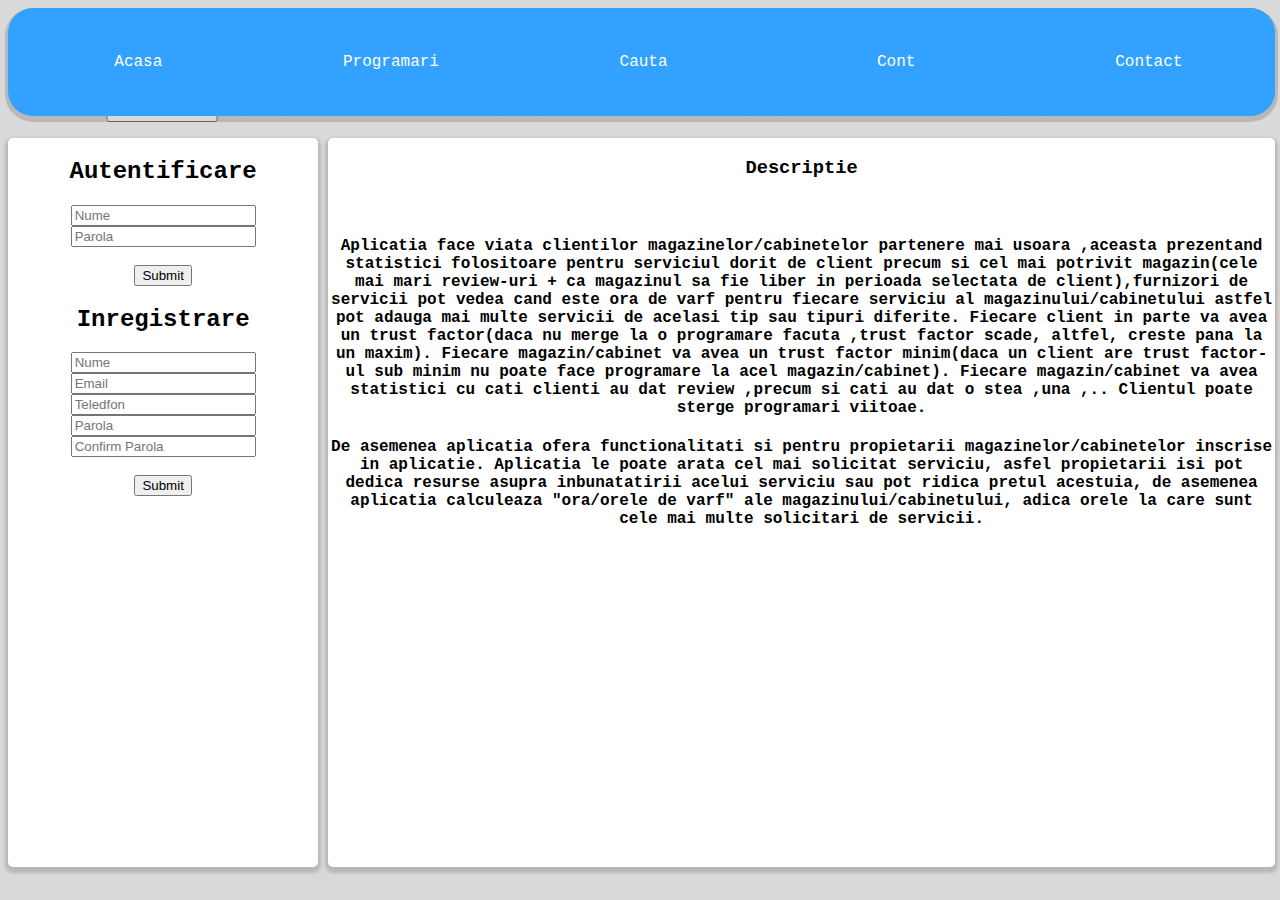
<file: index.html>
<!DOCTYPE html>
<html>

<head>
<meta charset="UTF-8">
<link rel="stylesheet" href="styleSheet.css">
<title>LineUp</title>
</head>


<body>

<main>


<input type="checkbox" id="newsButton">

<label for="newsButton">  </label>


<nav>

<input type="checkbox" id="menuButton">

<label for="menuButton">  </label>


<ul>

<li><a href="index.html"> Acasa</a></li>
<li><a href="p1.html"> Programari</a></li>
<li><a href="p2.html"> Cauta</a></li>
<li><a href="p3.html">Cont</a></li>
<li><a href="p4.html"> Contact</a></li>

</ul>


</nav>

<aside>


<h2>Autentificare </h2>
 <form action="#f1.php">
  <input type="text" name="username" placeholder="Nume"><br>
  <input type="password" name="password" placeholder="Parola"><br><br>
  <input type="submit" value="Submit">
</form> 
<p><h2>Inregistrare</h2></p>
 <form action="#f2.php">
  <input type="text" name="username" placeholder="Nume"><br>
  <input type="text" name="email" placeholder="Email"><br>
  <input type="text" name="telefon" placeholder="Teledfon"><br>
  <input type="password" name="password" placeholder="Parola"><br>
   <input type="password" name="passwordd" placeholder="Confirm Parola"><br><br>
  <input type="submit" value="Submit">
</form>


</aside>

<section>
<h3> Descriptie </h3>
<br>
<h4><li>	Aplicatia face viata clientilor magazinelor/cabinetelor partenere mai usoara ,aceasta prezentand statistici folositoare pentru serviciul dorit de 
client precum si cel mai potrivit magazin(cele mai mari review-uri + ca magazinul sa fie liber in perioada selectata de client),furnizori de servicii pot vedea
cand este ora de varf pentru fiecare serviciu al magazinului/cabinetului astfel pot adauga mai multe servicii de acelasi tip sau tipuri diferite. Fiecare client in parte
va avea un trust factor(daca nu merge la o programare facuta ,trust factor scade, altfel, creste pana la un maxim). Fiecare magazin/cabinet va avea un trust factor minim(daca un client are trust factor-ul
sub minim nu poate face programare la acel magazin/cabinet). Fiecare magazin/cabinet va avea statistici cu cati clienti au dat review ,precum si cati au dat o stea ,una ,..
Clientul poate sterge programari viitoae.
	</h4><h4><li>De asemenea aplicatia ofera functionalitati si pentru propietarii magazinelor/cabinetelor inscrise in aplicatie. Aplicatia le poate arata cel mai solicitat serviciu, 
asfel propietarii isi pot dedica resurse asupra inbunatatirii acelui serviciu sau pot ridica pretul acestuia, de asemenea aplicatia calculeaza "ora/orele de varf" ale magazinului/cabinetului, adica orele 
la care sunt cele mai multe solicitari de servicii. 
</h4>

</section>

</main>

</body>


</html>
</file>
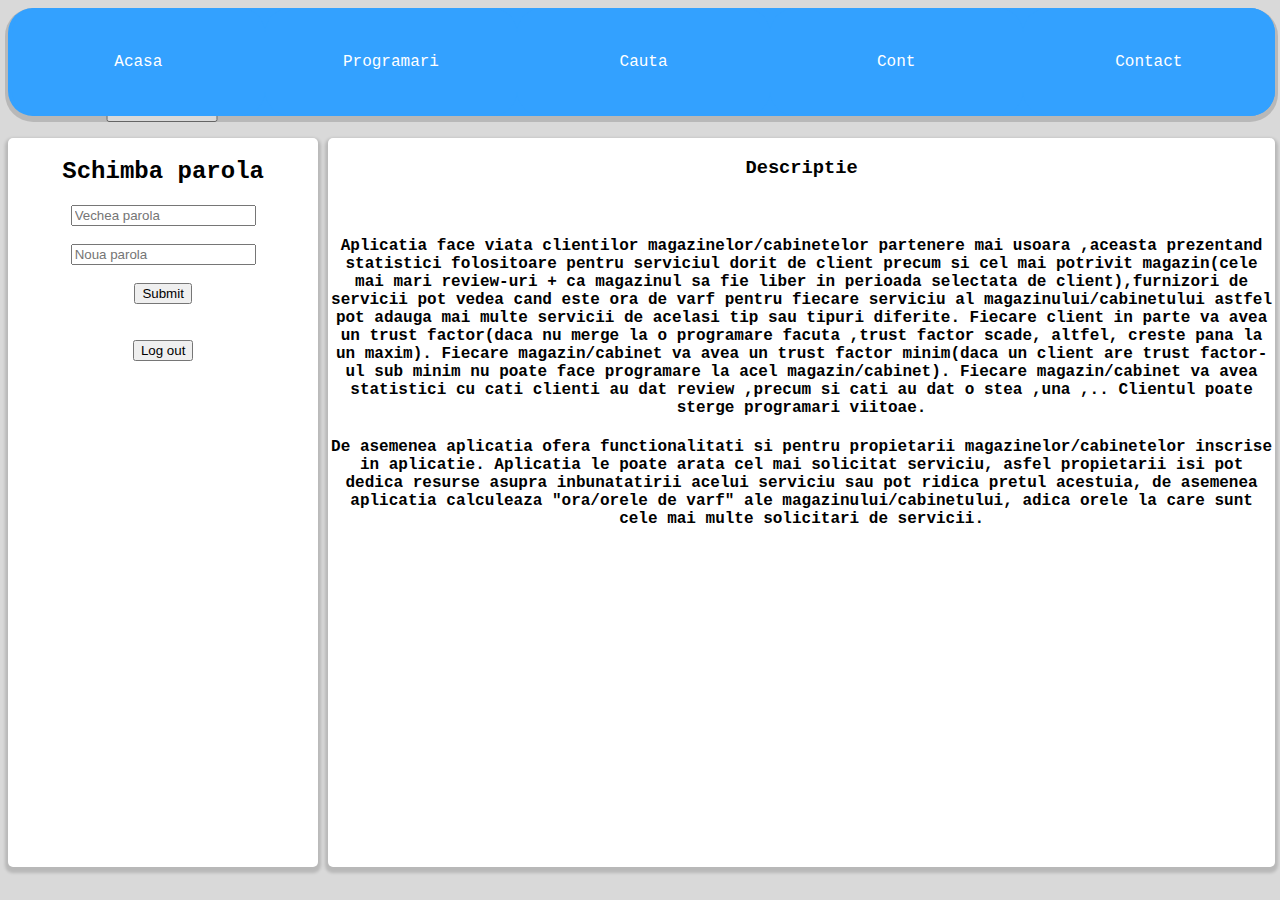
<file: indexx.html>
<!DOCTYPE html>
<html>

<head>
<meta charset="UTF-8">
<link rel="stylesheet" href="styleSheet.css">
<title>LineUp</title>
</head>


<body>

<main>


<input type="checkbox" id="newsButton">

<label for="newsButton">  </label>


<nav>

<input type="checkbox" id="menuButton">

<label for="menuButton">  </label>


<ul>

<li><a href="indexx.html"> Acasa</a></li>
<li><a href="p11.html"> Programari</a></li>
<li><a href="p22.html"> Cauta</a></li>
<li><a href="p33.html">Cont</a></li>
<li><a href="p44.html"> Contact</a></li>

</ul>


</nav>

<aside>


<h2>Schimba parola </h2>
 <form action="#f4.php">
 <input type="password" name="oldpassword" placeholder="Vechea parola"><br><br>
  <input type="password" name="newpassword" placeholder="Noua parola"><br><br>
  <input type="submit" value="Submit">
</form> 
<br><br>
 <form action="#f12.php">
  <input type="submit" value="Log out">
</form>
</aside>

<section>
<h3> Descriptie </h3>
<br>
<h4><li>	Aplicatia face viata clientilor magazinelor/cabinetelor partenere mai usoara ,aceasta prezentand statistici folositoare pentru serviciul dorit de 
client precum si cel mai potrivit magazin(cele mai mari review-uri + ca magazinul sa fie liber in perioada selectata de client),furnizori de servicii pot vedea
cand este ora de varf pentru fiecare serviciu al magazinului/cabinetului astfel pot adauga mai multe servicii de acelasi tip sau tipuri diferite. Fiecare client in parte
va avea un trust factor(daca nu merge la o programare facuta ,trust factor scade, altfel, creste pana la un maxim). Fiecare magazin/cabinet va avea un trust factor minim(daca un client are trust factor-ul
sub minim nu poate face programare la acel magazin/cabinet). Fiecare magazin/cabinet va avea statistici cu cati clienti au dat review ,precum si cati au dat o stea ,una ,..
Clientul poate sterge programari viitoae.
	</h4><h4><li>De asemenea aplicatia ofera functionalitati si pentru propietarii magazinelor/cabinetelor inscrise in aplicatie. Aplicatia le poate arata cel mai solicitat serviciu, 
asfel propietarii isi pot dedica resurse asupra inbunatatirii acelui serviciu sau pot ridica pretul acestuia, de asemenea aplicatia calculeaza "ora/orele de varf" ale magazinului/cabinetului, adica orele 
la care sunt cele mai multe solicitari de servicii. 
</h4>

</section>

</main>

</body>


</html>
</file>
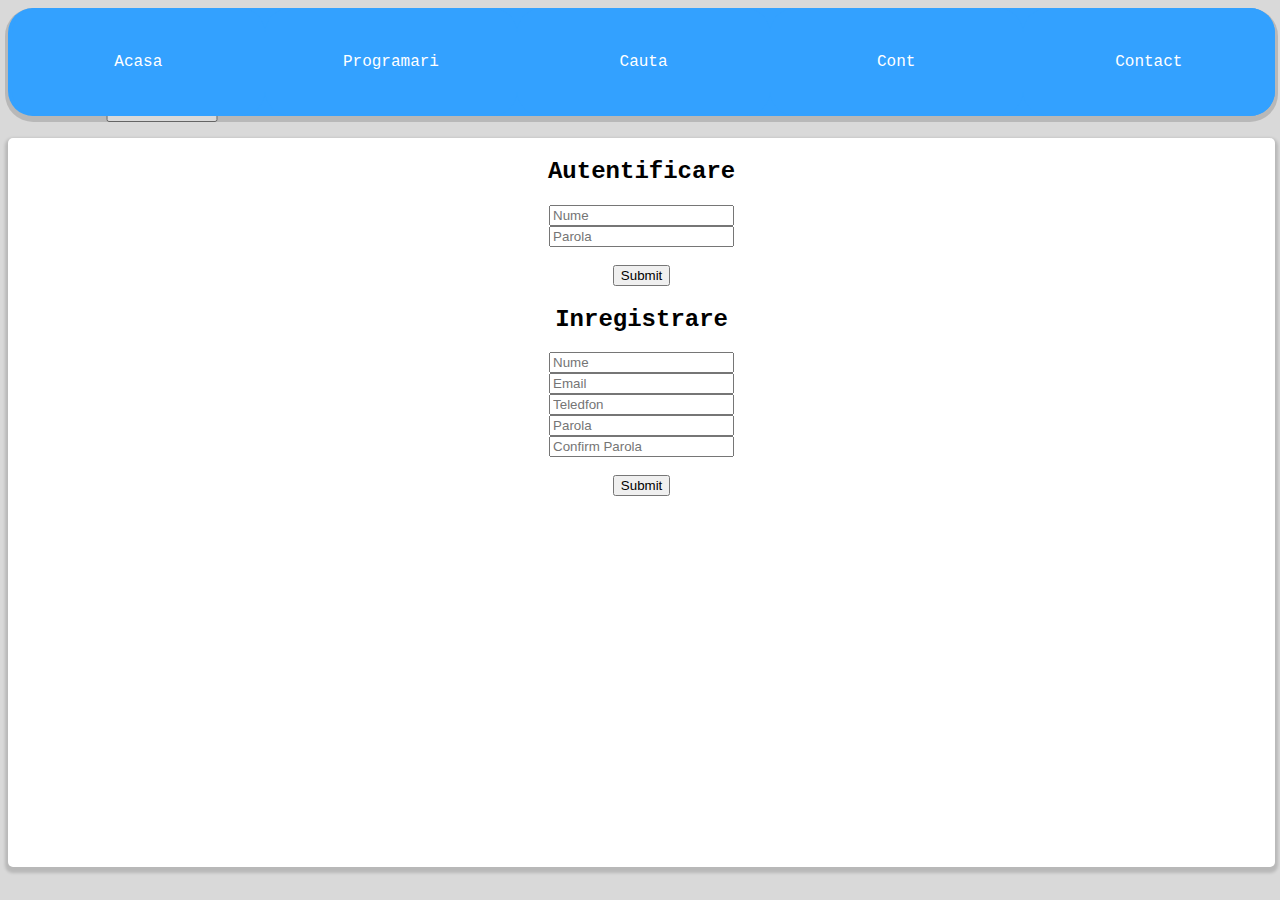
<file: p1.html>
<!DOCTYPE html>
<html>

<head>
<meta charset="UTF-8">
<link rel="stylesheet" href="styleSheet.css">
<title>LineUp</title>
</head>


<body>

<main>


<input type="checkbox" id="newsButton">

<label for="newsButton">  </label>


<nav>

<input type="checkbox" id="menuButton">

<label for="menuButton">  </label>


<ul>

<li><a href="index.html"> Acasa</a></li>
<li><a href="p1.html"> Programari</a></li>
<li><a href="p2.html"> Cauta</a></li>
<li><a href="p3.html">Cont</a></li>
<li><a href="p4.html"> Contact</a></li>

</ul>


</nav>

<sectionn>
<h2>Autentificare </h2>
 <form action="#f1.php">
  <input type="text" name="username" placeholder="Nume"><br>
  <input type="password" name="password" placeholder="Parola"><br><br>
  <input type="submit" value="Submit">
</form> 
<p><h2>Inregistrare</h2></p>
 <form action="#f2.php">
  <input type="text" name="username" placeholder="Nume"><br>
  <input type="text" name="email" placeholder="Email"><br>
  <input type="text" name="telefon" placeholder="Teledfon"><br>
  <input type="password" name="password" placeholder="Parola"><br>
   <input type="password" name="passwordd" placeholder="Confirm Parola"><br><br>
  <input type="submit" value="Submit">
</form>



</sectionn>

</main>

</body>


</html>
</file>
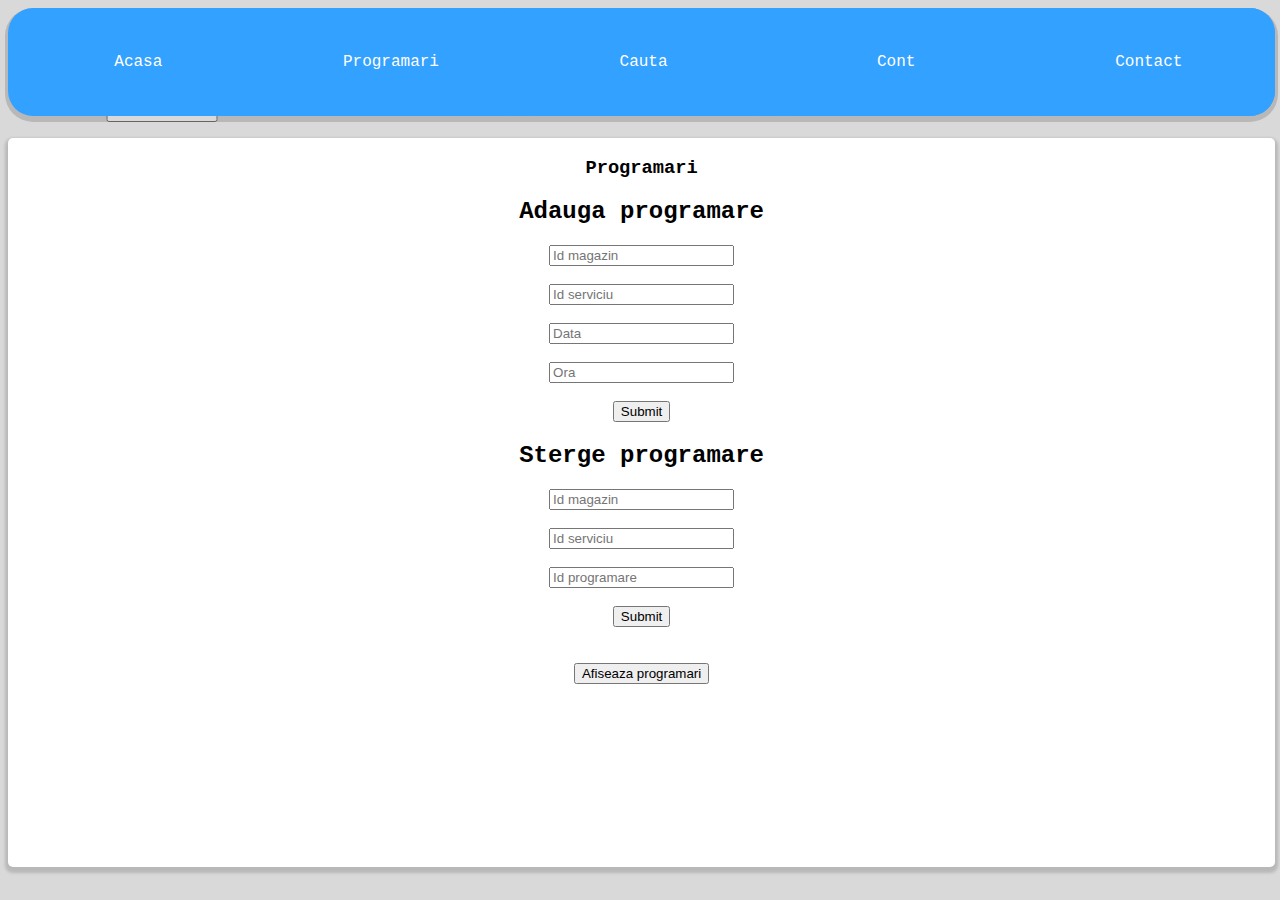
<file: p11.html>
<!DOCTYPE html>
<html>

<head>
<meta charset="UTF-8">
<link rel="stylesheet" href="styleSheet.css">
<title>LineUp</title>
</head>


<body>

<main>


<input type="checkbox" id="newsButton">

<label for="newsButton">  </label>


<nav>

<input type="checkbox" id="menuButton">

<label for="menuButton">  </label>


<ul>

<li><a href="indexx.html"> Acasa</a></li>
<li><a href="p11.html"> Programari</a></li>
<li><a href="p22.html"> Cauta</a></li>
<li><a href="p33.html">Cont</a></li>
<li><a href="p44.html"> Contact</a></li>

</ul>


</nav>

<sectionn>
<h3> Programari </h3>
<h2>Adauga programare </h2>
 <form action="#f10.php">
  <input type="user" name="idm" placeholder="Id magazin"><br><br>
    <input type="user" name="ids" placeholder="Id serviciu"><br><br>
	    <input type="user" name="data" placeholder="Data"><br><br>
	   <input type="user" name="ora" placeholder="Ora"><br><br>
  <input type="submit" value="Submit">
</form>

<h2>Sterge programare </h2>
 <form action="#f11.php">
  <input type="user" name="idm" placeholder="Id magazin"><br><br>
    <input type="user" name="ids" placeholder="Id serviciu"><br><br>
	   <input type="user" name="idp" placeholder="Id programare"><br><br>
  <input type="submit" value="Submit">
</form>
<br><br>
 <form action="#f8.php">
  <input type="submit" value="Afiseaza programari">
</form>


</sectionn>

</main>

</body>


</html>
</file>
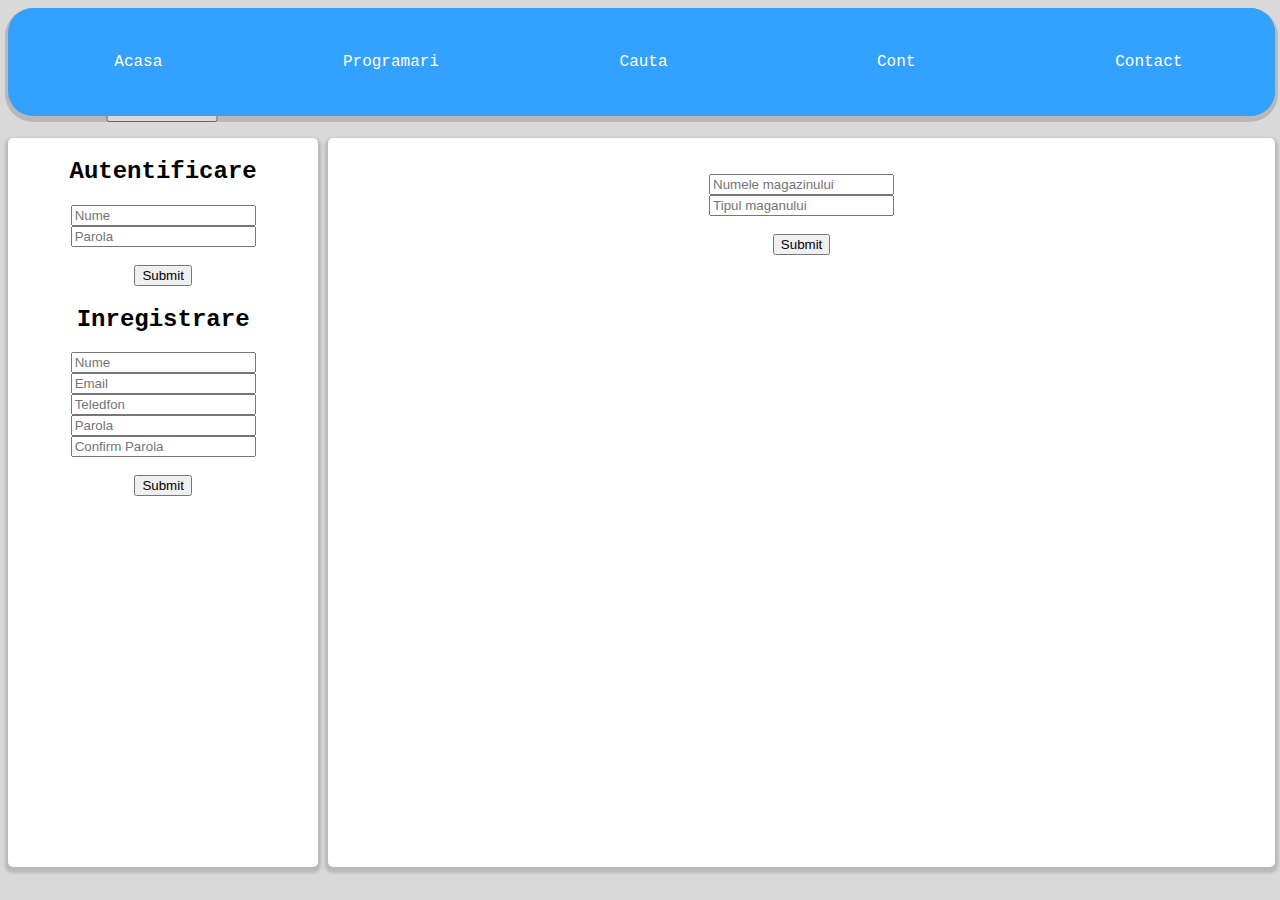
<file: p2.html>
<!DOCTYPE html>
<html>

<head>
<meta charset="UTF-8">
<link rel="stylesheet" href="styleSheet.css">
<title>LineUp</title>
</head>


<body>

<main>


<input type="checkbox" id="newsButton">

<label for="newsButton">  </label>


<nav>

<input type="checkbox" id="menuButton">

<label for="menuButton">  </label>


<ul>

<li><a href="index.html"> Acasa</a></li>
<li><a href="p1.html"> Programari</a></li>
<li><a href="p2.html"> Cauta</a></li>
<li><a href="p3.html">Cont</a></li>
<li><a href="p4.html"> Contact</a></li>

</ul>


</nav>

<aside>


<h2>Autentificare </h2>
 <form action="#f1.php">
  <input type="text" name="username" placeholder="Nume"><br>
  <input type="password" name="password" placeholder="Parola"><br><br>
  <input type="submit" value="Submit">
</form> 
<p><h2>Inregistrare</h2></p>
 <form action="#f2.php">
  <input type="text" name="username" placeholder="Nume"><br>
  <input type="text" name="email" placeholder="Email"><br>
  <input type="text" name="telefon" placeholder="Teledfon"><br>
  <input type="password" name="password" placeholder="Parola"><br>
   <input type="password" name="passwordd" placeholder="Confirm Parola"><br><br>
  <input type="submit" value="Submit">
</form>


</aside>

<section>
<br><br>
<form action="#f3.php">
  <input type="text" name="nui" placeholder="Numele magazinului"><br>
  <input type="text" name="tui" placeholder="Tipul maganului"><br><br>
  <input type="submit" value="Submit">
</form> 

</section>

</main>

</body>


</html>
</file>
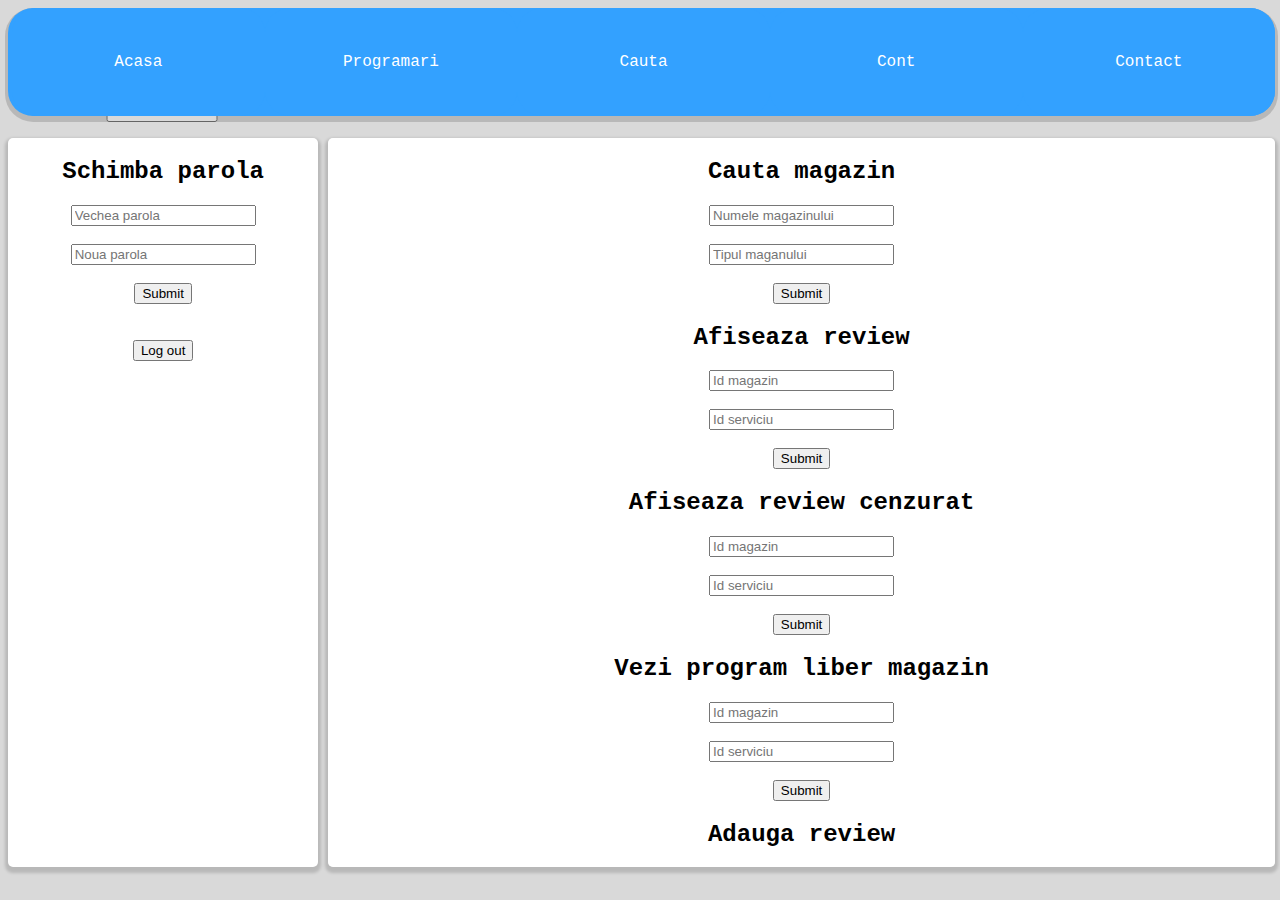
<file: p22.html>
<!DOCTYPE html>
<html>

<head>
<meta charset="UTF-8">
<link rel="stylesheet" href="styleSheet.css">
<title>LineUp</title>
</head>


<body>

<main>


<input type="checkbox" id="newsButton">

<label for="newsButton">  </label>


<nav>

<input type="checkbox" id="menuButton">

<label for="menuButton">  </label>


<ul>

<li><a href="indexx.html"> Acasa</a></li>
<li><a href="p11.html"> Programari</a></li>
<li><a href="p22.html"> Cauta</a></li>
<li><a href="p33.html">Cont</a></li>
<li><a href="p44.html"> Contact</a></li>

</ul>


</nav>

<aside>

<h2>Schimba parola </h2>
 <form action="#f4.php">
 <input type="password" name="oldpassword" placeholder="Vechea parola"><br><br>
  <input type="password" name="newpassword" placeholder="Noua parola"><br><br>
  <input type="submit" value="Submit">
</form> 
<br><br>
 <form action="#f12.php">
  <input type="submit" value="Log out">
</form>


</aside>

<section>
<h2> Cauta magazin</h2>
<form action="#f3.php">
  <input type="text" name="nui" placeholder="Numele magazinului"><br><br>
  <input type="text" name="tui" placeholder="Tipul maganului"><br><br>
  <input type="submit" value="Submit">
</form> 

<h2>Afiseaza review</h2>
 <form action="#f15.php">
  <input type="user" name="idm" placeholder="Id magazin"><br><br>
    <input type="user" name="ids" placeholder="Id serviciu"><br><br>
  <input type="submit" value="Submit">
</form>

<h2>Afiseaza review cenzurat</h2>
 <form action="#f16.php">
  <input type="user" name="idm" placeholder="Id magazin"><br><br>
    <input type="user" name="ids" placeholder="Id serviciu"><br><br>
  <input type="submit" value="Submit">
</form>

<h2>Vezi program liber magazin</h2>
 <form action="#f17.php">
  <input type="user" name="idm" placeholder="Id magazin"><br><br>
    <input type="user" name="ids" placeholder="Id serviciu"><br><br>
  <input type="submit" value="Submit">
</form>

<h2>Adauga review </h2>
 <form action="#f18.php">
  <input type="user" name="idm" placeholder="Id magazin"><br><br>
    <input type="user" name="ids" placeholder="Id serviciu"><br><br>
	   <input type="user" name="text" placeholder="Review"><br><br>
  <input type="submit" value="Submit">
</form>

<h2>Sterge review </h2>
 <form action="#f19.php">
	   <input type="user" name="idr" placeholder="Id review"><br><br>
  <input type="submit" value="Submit">
</form>

<h2>Vezi ce review-uri ai dat </h2>
 <form action="#f22.php">
  <input type="submit" value="Submit">
</form>


<h2>Procentaj clienti ce au dat review </h2>
 <form action="#f20.php">
  <input type="submit" value="Submit">
</form>

<h2>Procentaj clienti ce au dat review la un magazin </h2>
 <form action="#f21php">
  <input type="user" name="idm" placeholder="Id magazin"><br><br>
    <input type="user" name="ids" placeholder="Id serviciu"><br><br>
  <input type="submit" value="Submit">
</form>



</section>

</main>

</body>


</html>
</file>
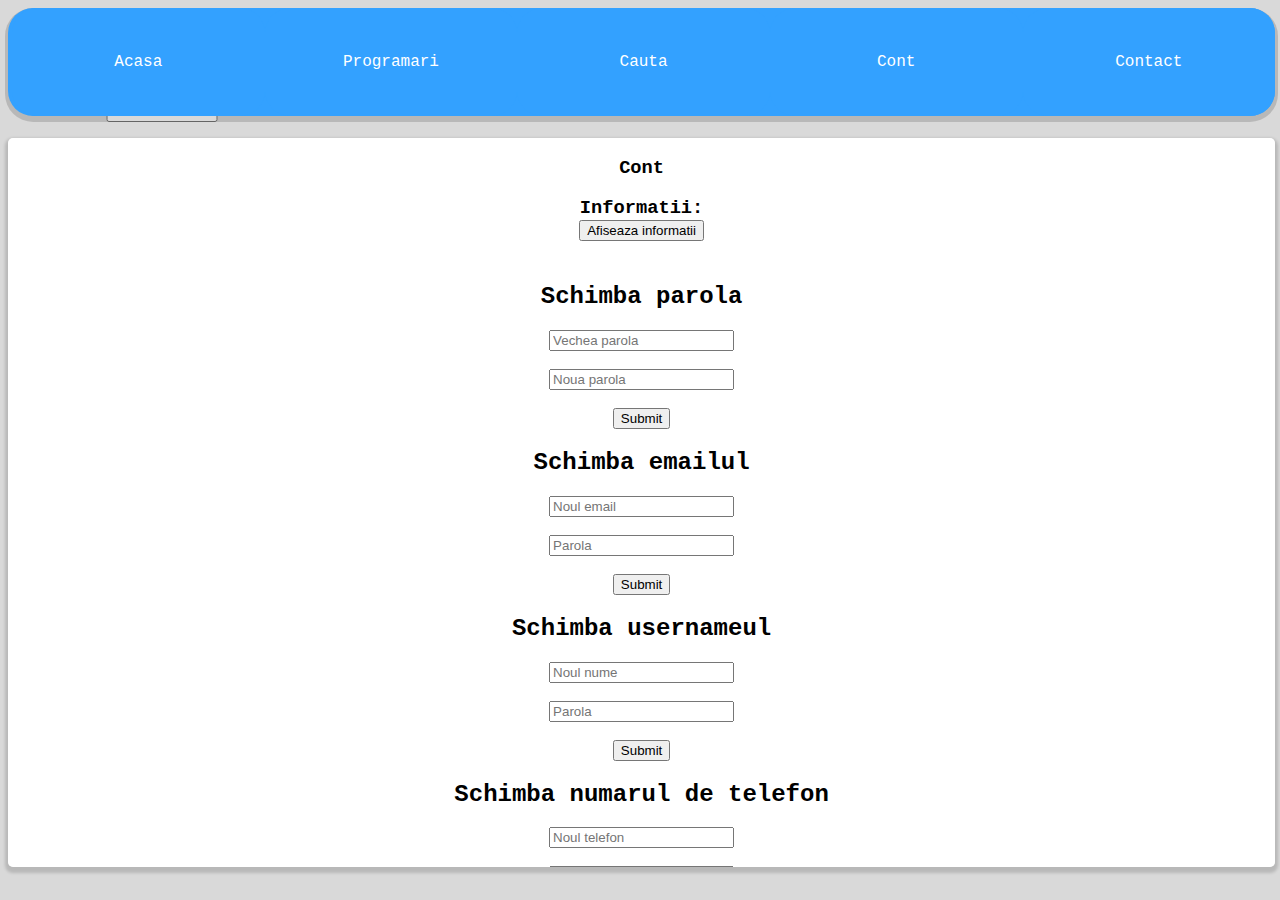
<file: p33.html>
<!DOCTYPE html>
<html>

<head>
<meta charset="UTF-8">
<link rel="stylesheet" href="styleSheet.css">
<title>LineUp</title>
</head>


<body>

<main>


<input type="checkbox" id="newsButton">

<label for="newsButton">  </label>


<nav>

<input type="checkbox" id="menuButton">

<label for="menuButton">  </label>


<ul>

<li><a href="indexx.html"> Acasa</a></li>
<li><a href="p11.html"> Programari</a></li>
<li><a href="p22.html"> Cauta</a></li>
<li><a href="p33.html">Cont</a></li>
<li><a href="p44.html"> Contact</a></li>

</ul>


</nav>

<sectionn>
<h3> Cont </h3>
<h3>Informatii:<br>
 <form action="#f14.php">
  <input type="submit" value="Afiseaza informatii">
</form> 
<br>
</h3>
<h2>Schimba parola </h2>
 <form action="#f4.php">
 <input type="password" name="oldpassword" placeholder="Vechea parola"><br><br>
  <input type="password" name="newpassword" placeholder="Noua parola"><br><br>
  <input type="submit" value="Submit">
</form> 

<h2>Schimba emailul </h2>
 <form action="#f6.php">
  <input type="text" name="email" placeholder="Noul email"><br><br>
  <input type="password" name="password" placeholder="Parola"><br><br>
  <input type="submit" value="Submit">
</form>

<h2>Schimba usernameul </h2>
 <form action="#f5.php">
  <input type="user" name="nume" placeholder="Noul nume"><br><br>
    <input type="password" name="password" placeholder="Parola"><br><br>
  <input type="submit" value="Submit">
</form>

<h2>Schimba numarul de telefon </h2>
 <form action="#f9.php">
  <input type="user" name="nume" placeholder="Noul telefon"><br><br>
    <input type="password" name="password" placeholder="Parola"><br><br>
  <input type="submit" value="Submit">
</form>

<h2>Adauga furnizor </h2>
 <form action="#f7.php">
  <input type="user" name="nume" placeholder="Nume furnizor"><br><br>
  <input type="submit" value="Submit">
</form>

<h2>Adauga serviciu </h2>
 <form action="#f13.php">
  <input type="user" name="nume" placeholder="Nume serviciu"><br><br>
  <input type="submit" value="Submit">
</form>

<br><br>
 <form action="#f12.php">
  <input type="submit" value="Log out">
</form>

</sectionn>

</main>

</body>


</html>
</file>
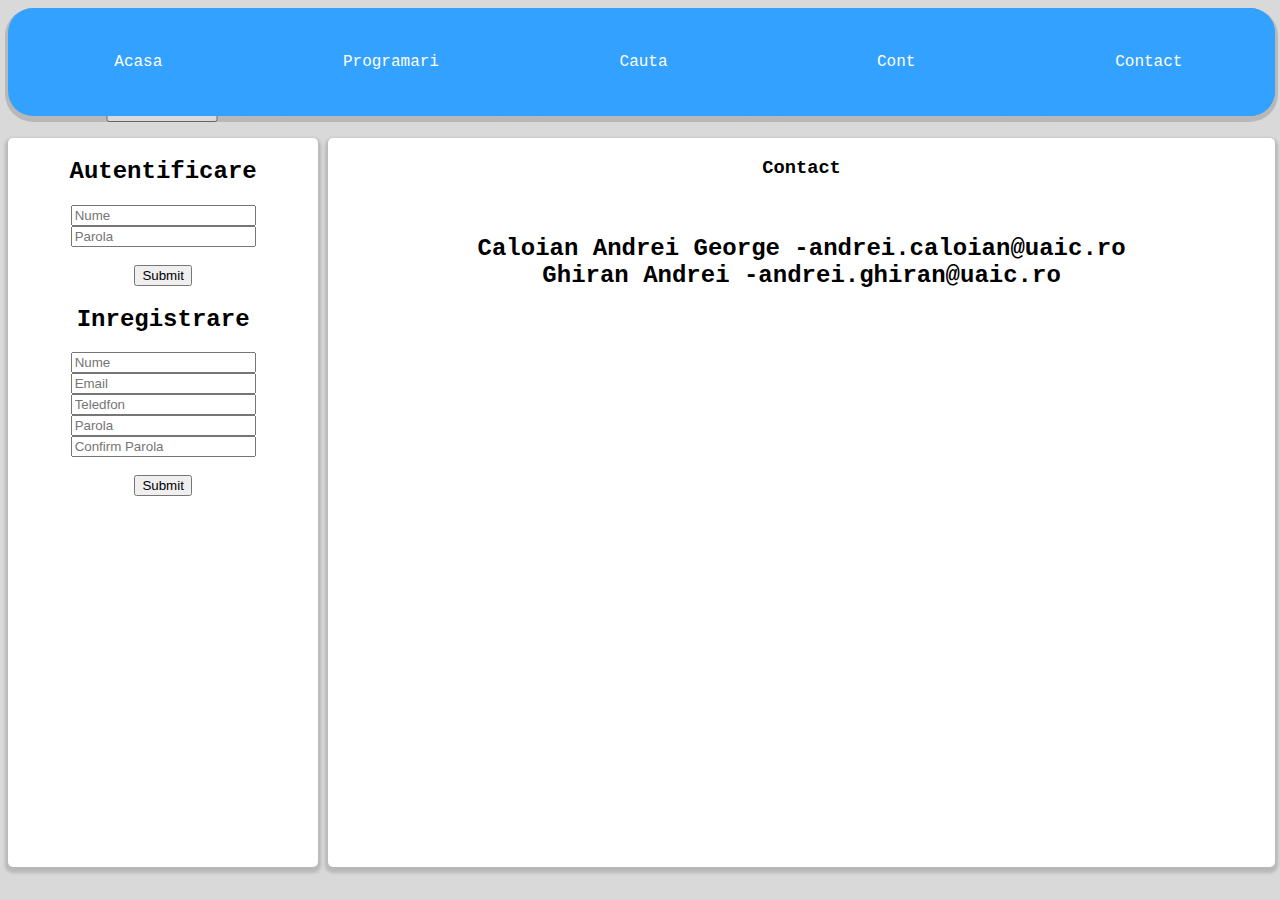
<file: p4.html>
<!DOCTYPE html>
<html>

<head>
<meta charset="UTF-8">
<link rel="stylesheet" href="styleSheet.css">
<title>LineUp</title>
</head>


<body>

<main>


<input type="checkbox" id="newsButton">

<label for="newsButton">  </label>


<nav>

<input type="checkbox" id="menuButton">

<label for="menuButton">  </label>


<ul>

<li><a href="index.html"> Acasa</a></li>
<li><a href="p1.html"> Programari</a></li>
<li><a href="p2.html"> Cauta</a></li>
<li><a href="p3.html">Cont</a></li>
<li><a href="p4.html"> Contact</a></li>

</ul>


</nav>

<aside>


<h2>Autentificare </h2>
 <form action="#f1.php">
  <input type="text" name="username" placeholder="Nume"><br>
  <input type="password" name="password" placeholder="Parola"><br><br>
  <input type="submit" value="Submit">
</form> 
<p><h2>Inregistrare</h2></p>
 <form action="#f2.php">
  <input type="text" name="username" placeholder="Nume"><br>
  <input type="text" name="email" placeholder="Email"><br>
  <input type="text" name="telefon" placeholder="Teledfon"><br>
  <input type="password" name="password" placeholder="Parola"><br>
   <input type="password" name="passwordd" placeholder="Confirm Parola"><br><br>
  <input type="submit" value="Submit">
</form>


</aside>

<section>
<h3> Contact </h3>
<br>
<h2>Caloian Andrei George -andrei.caloian@uaic.ro<br>
Ghiran Andrei -andrei.ghiran@uaic.ro</h2>
</section>

</main>

</body>


</html>
</file>
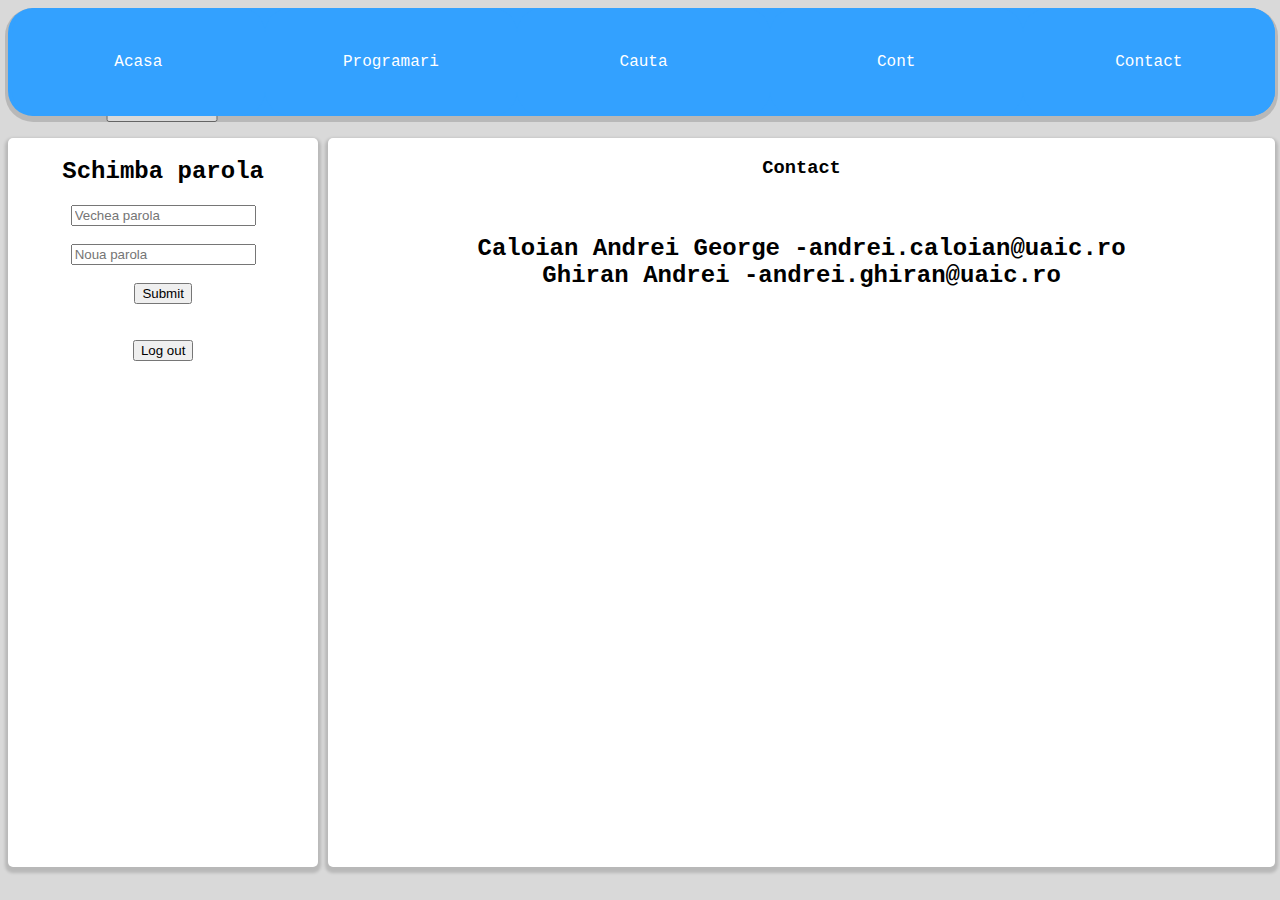
<file: p44.html>
<!DOCTYPE html>
<html>

<head>
<meta charset="UTF-8">
<link rel="stylesheet" href="styleSheet.css">
<title>LineUp</title>
</head>


<body>

<main>


<input type="checkbox" id="newsButton">

<label for="newsButton">  </label>


<nav>

<input type="checkbox" id="menuButton">

<label for="menuButton">  </label>


<ul>

<li><a href="indexx.html"> Acasa</a></li>
<li><a href="p11.html"> Programari</a></li>
<li><a href="p22.html"> Cauta</a></li>
<li><a href="p33.html">Cont</a></li>
<li><a href="p44.html"> Contact</a></li>

</ul>


</nav>

<aside>

<h2>Schimba parola </h2>
 <form action="#f4.php">
 <input type="password" name="oldpassword" placeholder="Vechea parola"><br><br>
  <input type="password" name="newpassword" placeholder="Noua parola"><br><br>
  <input type="submit" value="Submit">
</form> 
<br><br>
 <form action="#f12.php">
  <input type="submit" value="Log out">
</form>

</aside>

<section>
<h3> Contact </h3>
<br>
<h2>Caloian Andrei George -andrei.caloian@uaic.ro<br>
Ghiran Andrei -andrei.ghiran@uaic.ro</h2>
</section>

</main>

</body>


</html>
</file>
<file: styleSheet.css>
body
{
	background-color: #d9d9d9;
	
}

section > img.logo
{
	height:20vh;
	width:auto;
}

div.account > input
{
	display:block;
}

nav
{
	border-radius: 25px;
	position:absolute;
	display:flex;
	background-color: #33A1FF;
	position:absolute;
	width:99%;	
	padding:0;
	box-shadow: 0px 3px 0px 3px rgba(0,0.15,0.15,0.15);
	border-radius: 25px;
}

nav > ul
{
	top:0;
	right:0;
	list-style-type:none;
	width:100vw;
	white-space:nowrap;
	display: flex;
    flex-flow: row wrap;
    align-items: center;
    justify-content: space-around;
	padding:0;
	margin:0;
	border:0;
	
}

nav > ul > li
{
	width:20%;
	padding:0;
	margin:0;
	border:0;
}

nav > ul > li > a
{
	border-radius: 25px;
	display:block;
	padding:5vh;
	text-align:center;
	background-color:#33A1FF;
	color:white;
	text-decoration:none;
	font-family:Courier new;
	border:0;
}


nav > ul > li > a:hover
{
	background-color:#990000;
	font-family:Courier new;
	margin:0;
}

nav > ul > li > a:visited
{
	color:white;
	text-decoration:none;
	font-family:Courier new;
	margin:0;
}


aside
{
	border-radius: 5px;
	font-family:Courier new;
	overflow:auto;	
	grid-row-start: 2;
	grid-column: 1 / 2;
	background-color:#ffffff;
	width:101%;	
	text-align:center;
	box-shadow: 0px 3px 3px 3px rgba(0,0.15,0.15,0.15);
}

section
{
	border-radius: 5px;
	font-family:Courier new;		
	grid-row-start: 2;
	grid-column: 2 / 3;
	background-color:#ffffff;
	text-align:center;
	position:relative;
	overflow:auto;
	box-shadow: 0px 3px 3px 3px rgba(0,0.15,0.15,0.15);
}

sectionn
{
	
	border-radius: 5px;
	font-family:Courier new;		
	grid-row-start: 2;
	grid-column: 1 / 3;
	background-color:#ffffff;
	text-align:center;
	position:relative;
	overflow:auto;
	box-shadow: 0px 3px 3px 3px rgba(0,0.15,0.15,0.15);
}

main
{
	height:auto;
	display : grid;
	grid-template-columns: 24vw 74vw;
	grid-template-rows : 13vh minmax(100px, 81vh);
	grid-gap:1vw;
}

nav > div.toggle
{
	display:none; 
}


section > div.Legenda 
{
	height:auto;
	width:10vw;
	position:absolute;
	padding:0;
	margin:0;
	left:0;
	top:0;
	background-color: rgba(255, 26, 26,0.4);
}


div.Legenda > label
{
	display:block;
	font-size:1.5vw;
	background: url(up.png) no-repeat center;
	background-size:2vw;
}


div.Legenda > input
{
	display:none;
}

aside > input
{
	display:none;
}

div.Legenda > ul
{
	list-style-type:none;
	padding:0;
	margin:0;
	border:0;
}

div.Legenda > ul > li
{
	height:1.5vw;
	padding:0;
	margin:0;
	border:0;
}


div.Legenda > input:checked ~ ul > li
{
	height:0;
	display:none;
}

div.Legenda > input:checked ~ label 
{
	display:block;
	background: url(down.png) no-repeat center;
	background-size:2vw;
}


section img
{
	height:90vh;
	width:auto;
	top:0;
	left:0;
}

aside > label + p
{
	display: none;
	height:0vw;
	padding:0;
	margin:0;
	border:0;
}

aside > input:checked ~ label + p 
{
	display:block;
}

aside > input
{
	display:none;
}

aside > label
{
	font-weight:900;
	display:block;
}

section ul 
{
	display:grid;
	grid-template-columns:1vw 2vw;
	grid-auto-rows : 4vw;
	grid-column-gap: 3vw;
}

section  ul > li 
{
	margin-left:1vh;
}

nav > input
{
	display:none;
}


section  div.Legenda > ul  img 
{
	height:auto;
	width:1vw;
}

aside > div.Legenda
{
	display: block;
	overflow:auto;
}
</file>
